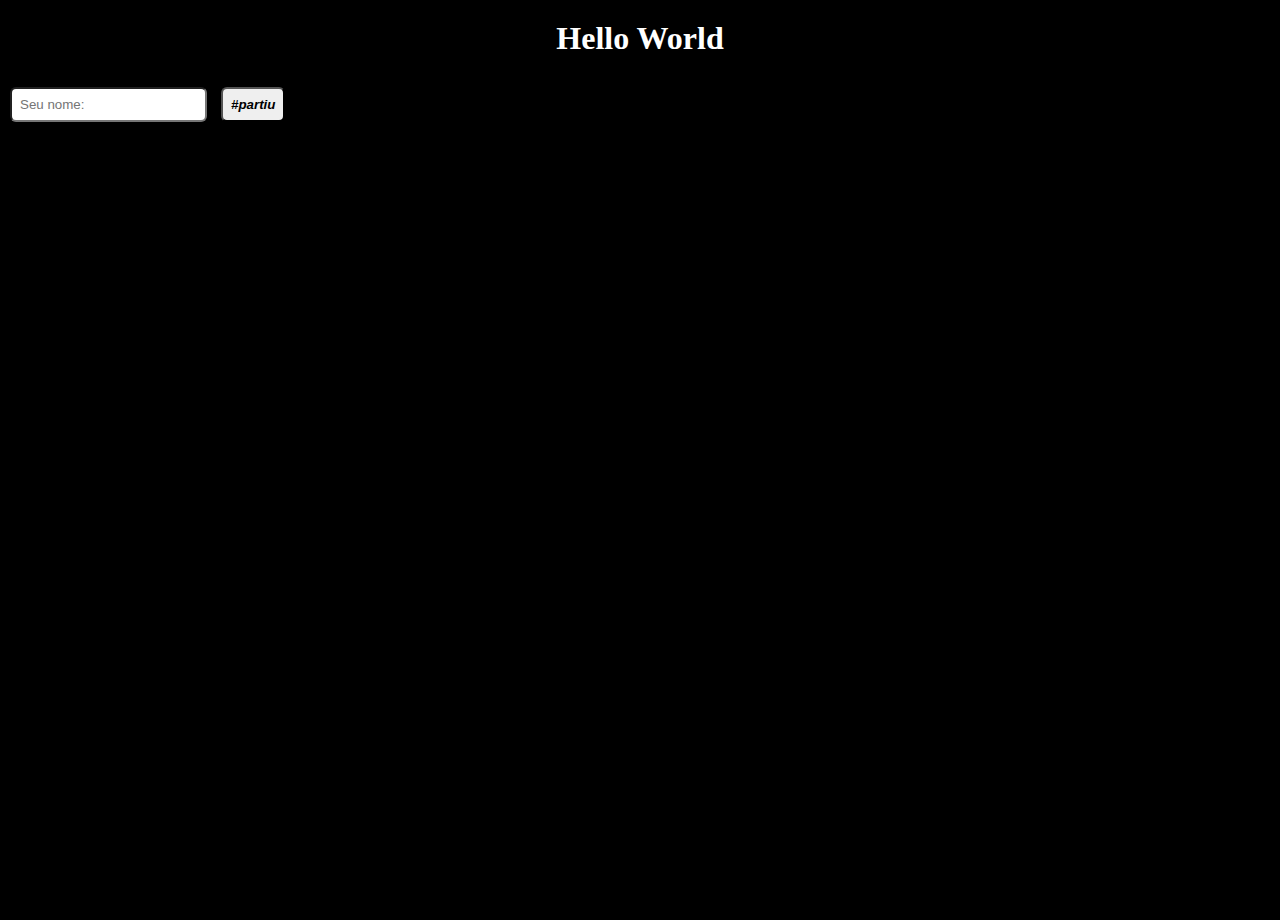
<file: index.html>
<!DOCTYPE html>
<html>
<head>
	<meta charset="UTF-8">
	<title>Hello World</title>
	<link rel="stylesheet" type="text/css" href="css/main.css">
</head>
<body>
	<article class="content">
		<h1>Hello World</h1>
		<input type="text" id="meu_nome" placeholder="Seu nome: "/>

		<button id="button_name">#partiu</button>
	</article>
	<script src="js/main.js"></script>
</body>
</html>
</file>
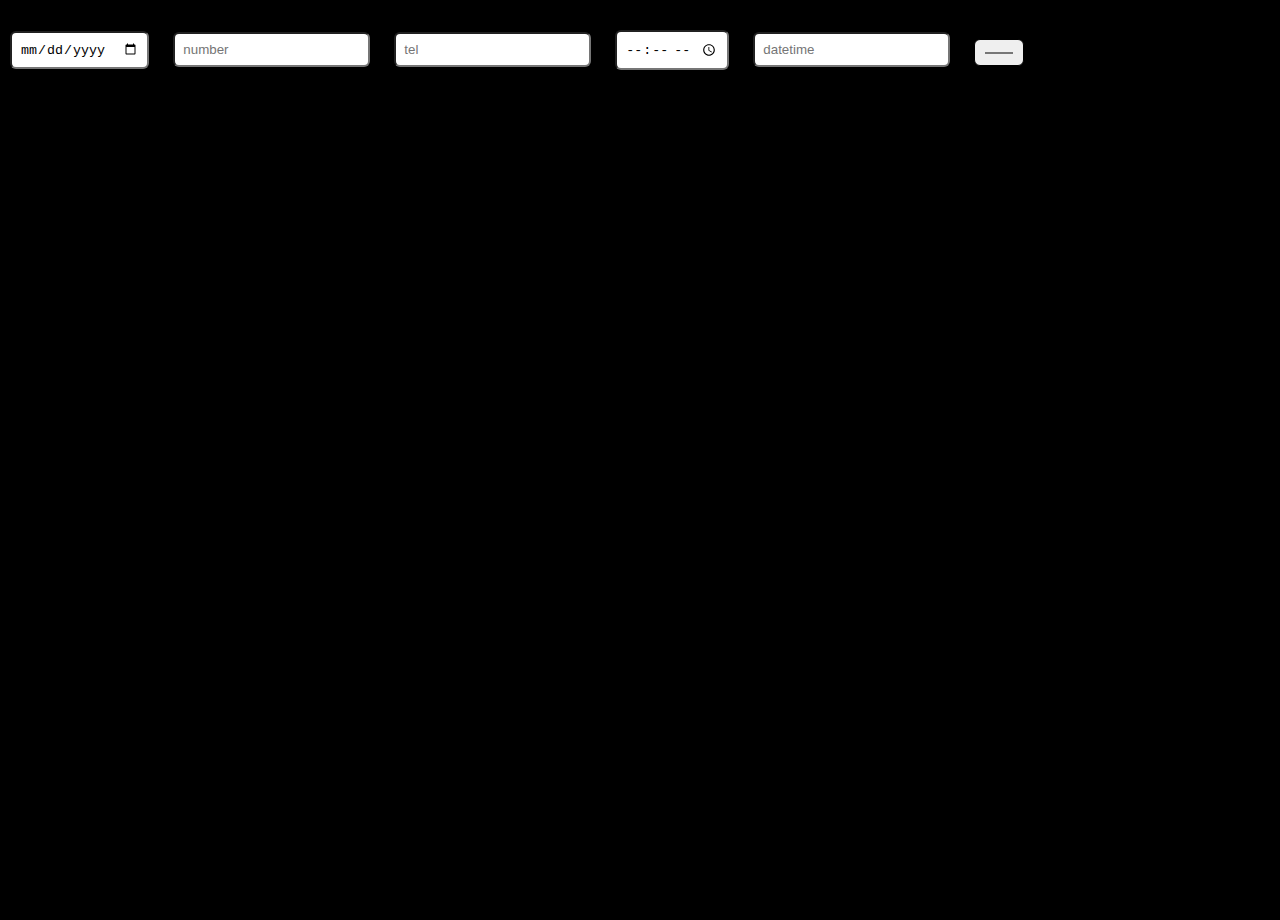
<file: inputs.html>
<!DOCTYPE html>
<html>
<head>
	<meta charset="UTF-8">
	<title>Hello World</title>
	<link rel="stylesheet" type="text/css" href="css/main.css">
</head>
<body>
	<article class="content">
		<form name="example_inputs">
			<input type="date" name="date" placeholder="Input Date" />
			<input type="number" name="number" placeholder="number" />
			<input type="tel" name="tel" placeholder="tel">
			<input type="time" name="time" placeholder="time">
			<input type="datetime" name="datetime" placeholder="datetime">
			<input type="color" name="color" placeholder="color">

		</form>
	</article>
	<script src="js/main.js"></script>
</body>
</html>
</file>
<file: css/main.css>
*{
	margin : 0;
	padding: 0;	
}

body,html { height: 100% }

.content{
	padding-top: 20px;
	margin : 0 auto;
	height: 100%;
	background-color: #000;
}

.content h1{
	text-align: center;
	color: #fff;
	margin: 0 auto 20px;
}

.content input {
	padding: 8px;
	border-radius: 6px;
	margin: 10px;
}

.content button{
	padding: 8px;
	border-radius: 6px;
	font-style: italic;
	font-weight: bold;
}
</file>
